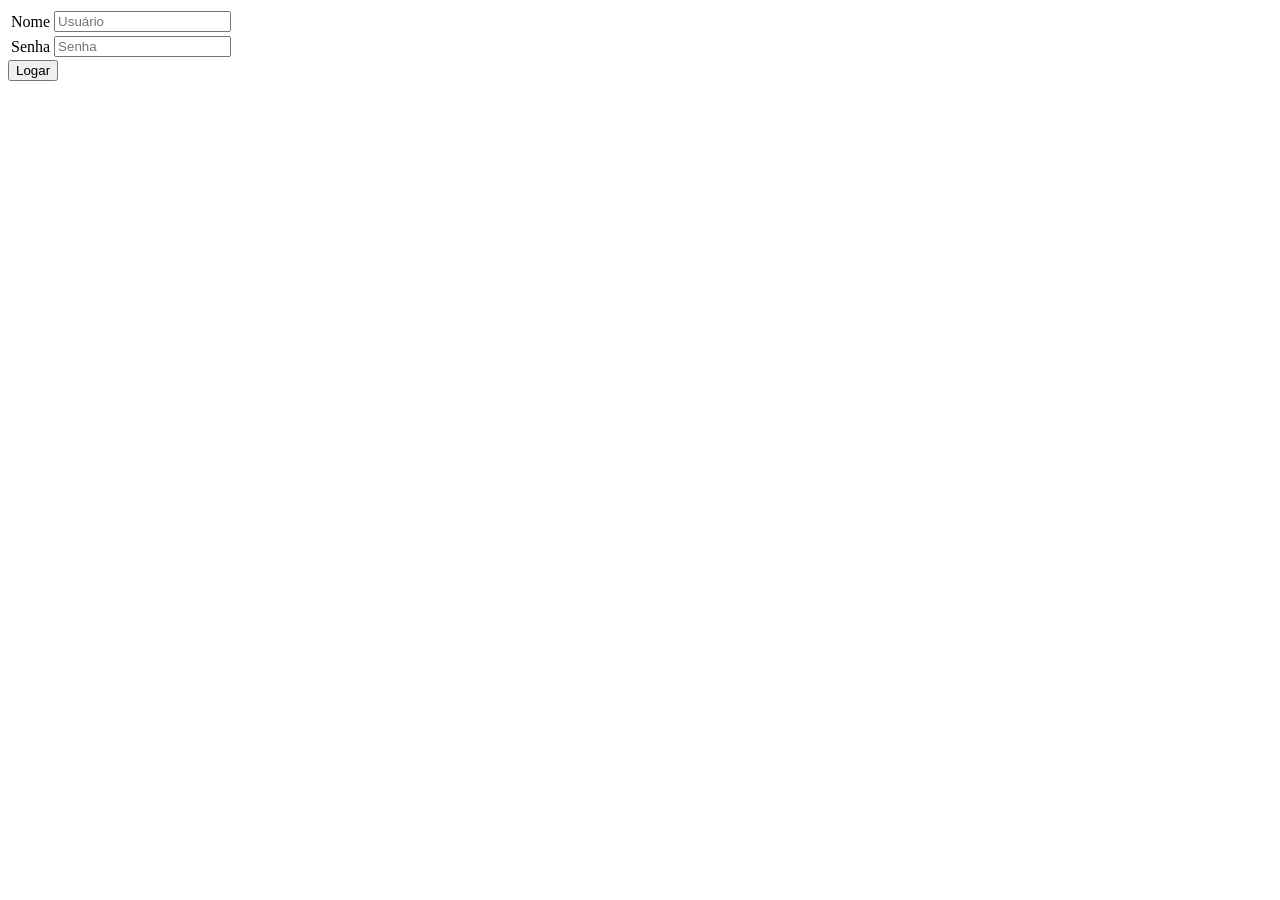
<file: TesteLogin/web/index.html>
<!DOCTYPE html>
<html lang="pt-br">
      <head>
            <meta charset="UTF-8" />
            <title>LOGIN</title>
      </head>
      <body>
            <form action="login" method="get">
                  <table>
                        <tr>
                              <td>Nome</td>
                              <td><input type="text" name="unome" placeholder="Usuário" /></td>
                        </tr>
                        <tr>
                              <td>Senha</td>
                              <td><input type="password" name="usenha" placeholder="Senha" /></td>
                        </tr>
                  </table>
                  <input type="submit" value="Logar" />
            </form>
      </body>
</html>
</file>
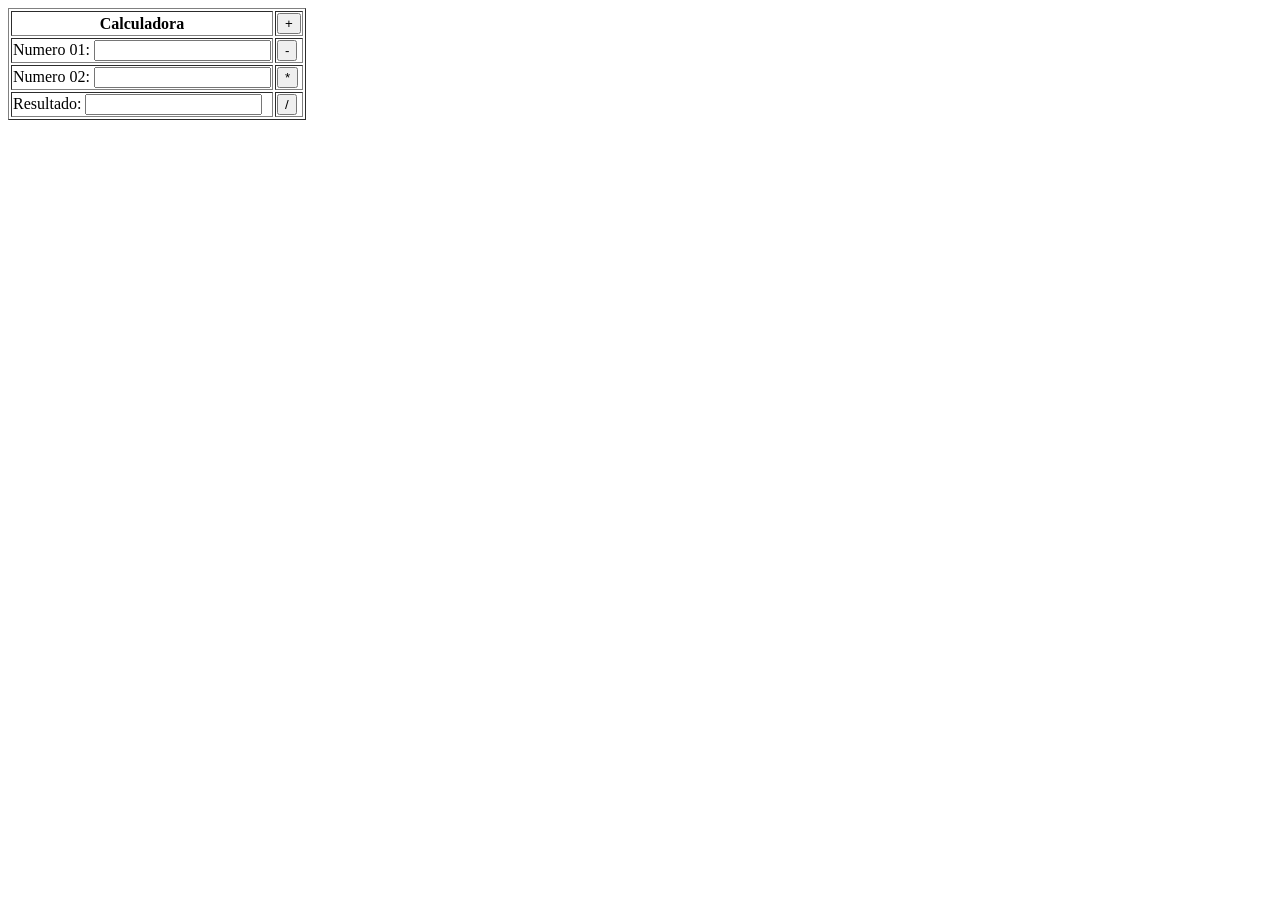
<file: WEB/formulario-js/public_html/index.html>
<!DOCTYPE html>
<html>
    <head>
        <title>formulario-js</title>
        <meta charset="UTF-8">
        <meta name="viewport" content="width=device-width, initial-scale=1.0">
    </head>
    <body>
        <div>
            <table border="1">
                <tr><th>Calculadora</th>
                    <td><button id="somar" onclick="calc(1)"> + </button></td></tr>
                <tr><td>Numero 01: <input type="number" id="numero1"/></td>
                    <td><button id="subtrair" onclick="calc(2)"> - </button></td></tr>
                <tr><td>Numero 02: <input type="number" id="numero2"/></td>
                    <td><button id="multiplicar" onclick="calc(3)"> * </button></td></tr>
                <tr><td>Resultado: <input type="text" id="resultado"/></td>
                    <td><button id="dividir" onclick="calc(4)"> / </button><br></td></tr>
            </table>
        </div>
        <script src="_js/script.js"></script>
    </body>
</html>
</file>
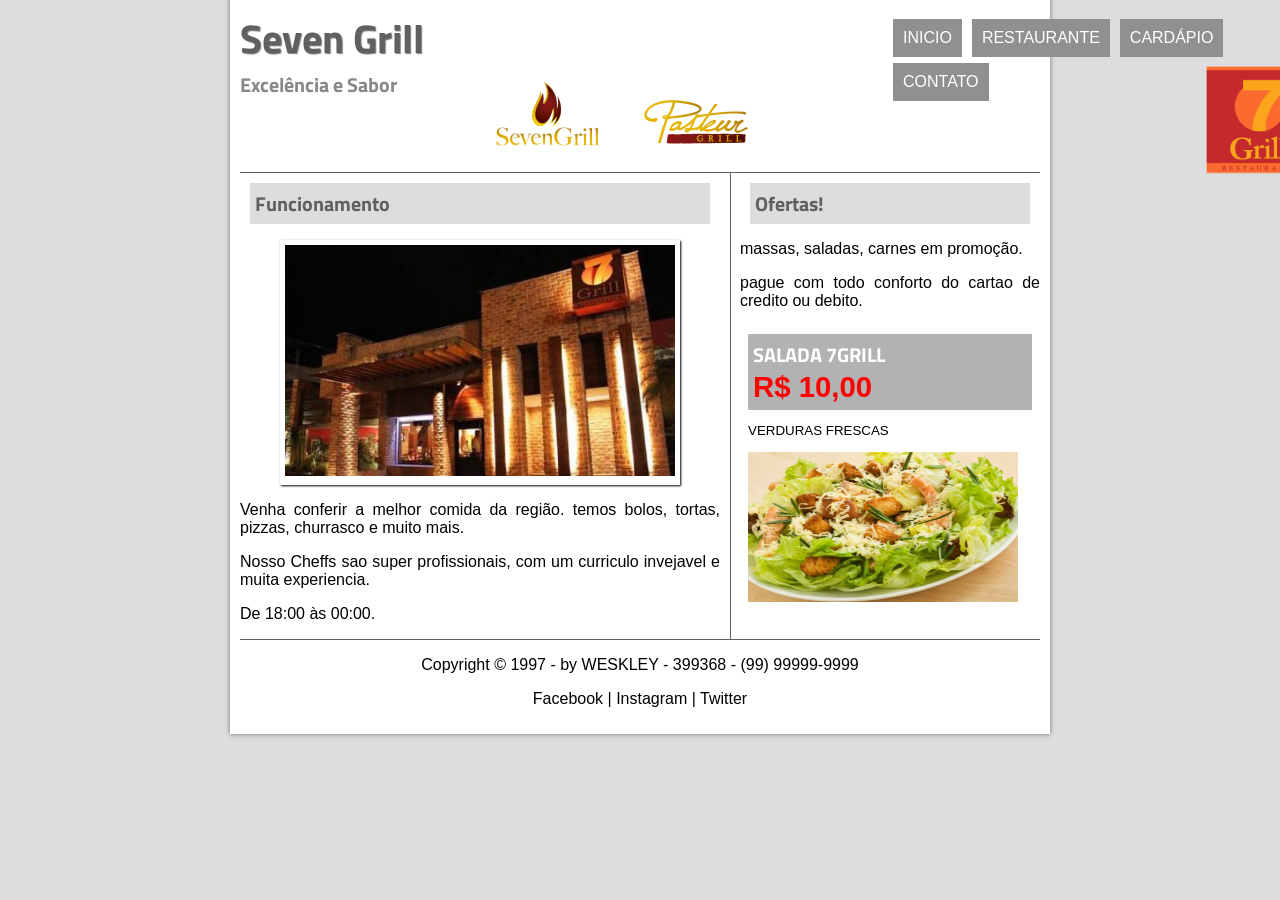
<file: WEB/Trabalho-3/public_html/index.html>
<!DOCTYPE html>
<html lang="pt-br">
    <head>
        <title>Home</title>
        <meta charset="UTF-8">
        <meta name="viewport" content="width=device-width, initial-scale=1.0">
        <link rel="stylesheet" type="text/css" href="_css/style.css">
    </head>
    <body>
        <div id="interface">
            <header id="cabecalho">
                <hgroup>
                    <h1>Seven Grill</h1>
                    <h2>Excelência e Sabor</h2>
                </hgroup>
                <img id="logo" src="_imgs/home.png">
                <nav id="menu">
                    <h2>Menu Principal</h2>
                    <ul>
                        <li onmouseover="mudaLogos('_imgs/home.png')" onmouseout="mudaLogos('_imgs/home.png')"><a href="index.html">Inicio</a></li>
                        <li onmouseover="mudaLogos('_imgs/restaurante.png')" onmouseout="mudaLogos('_imgs/home.png')"><a href="restaurante.html">Restaurante</a></li>
                        <li onmouseover="mudaLogos('_imgs/cardapio.png')" onmouseout="mudaLogos('_imgs/home.png')"><a href="pratos.html">Cardápio</a></li>
                        <li onmouseover="mudaLogos('_imgs/contato.png')" onmouseout="mudaLogos('_imgs/home.png')"><a href="contato.html">Contato</a></li>
                    </ul>
                </nav>
            </header>
            <section id="corpo">
                <article id="principal">
                    <h2>Funcionamento</h2>
                    <figure class="fachada">
                        <img src="_imgs/fachada.jpg">
                        <figcaption>
                            <h3>7 Grill</h3>
                            <p>Sofisticação e Qualidade</p>
                        </figcaption>
                    </figure>
                    <p>Venha conferir a melhor comida da região. temos bolos,
                        tortas, pizzas, churrasco e muito mais.</p>
                    <p>Nosso Cheffs sao super profissionais, com um curriculo
                        invejavel e muita experiencia.</p>
                    <p>De 18:00 às 00:00.</p>
                </article>
            </section>
            <aside id="lateral">
                <article id="secundario">
                    <h2>Ofertas!</h2>
                    <p>massas, saladas, carnes em promoção.</p>
                    <p>pague com todo conforto do cartao de credito ou debito.</p>
                </article>
                <iframe src="promocao.html" name="janela" id="pjanela"></iframe>
            </aside>
            <footer id="rodape">
                <p>Copyright &copy; 1997 - by WESKLEY - 399368 - (99) 99999-9999</p>
                <p><a href="https://pt-br.facebook.com/" target="_blank">Facebook</a> | <a href="https://www.instagram.com/?hl=pt-br" target="_blank">Instagram</a> | <a href="https://twitter.com/login?lang=pt" target="_blank">Twitter</a></p>
            </footer>
        </div>
        <script src="_js/script.js"></script>
    </body>
</html>
</file>
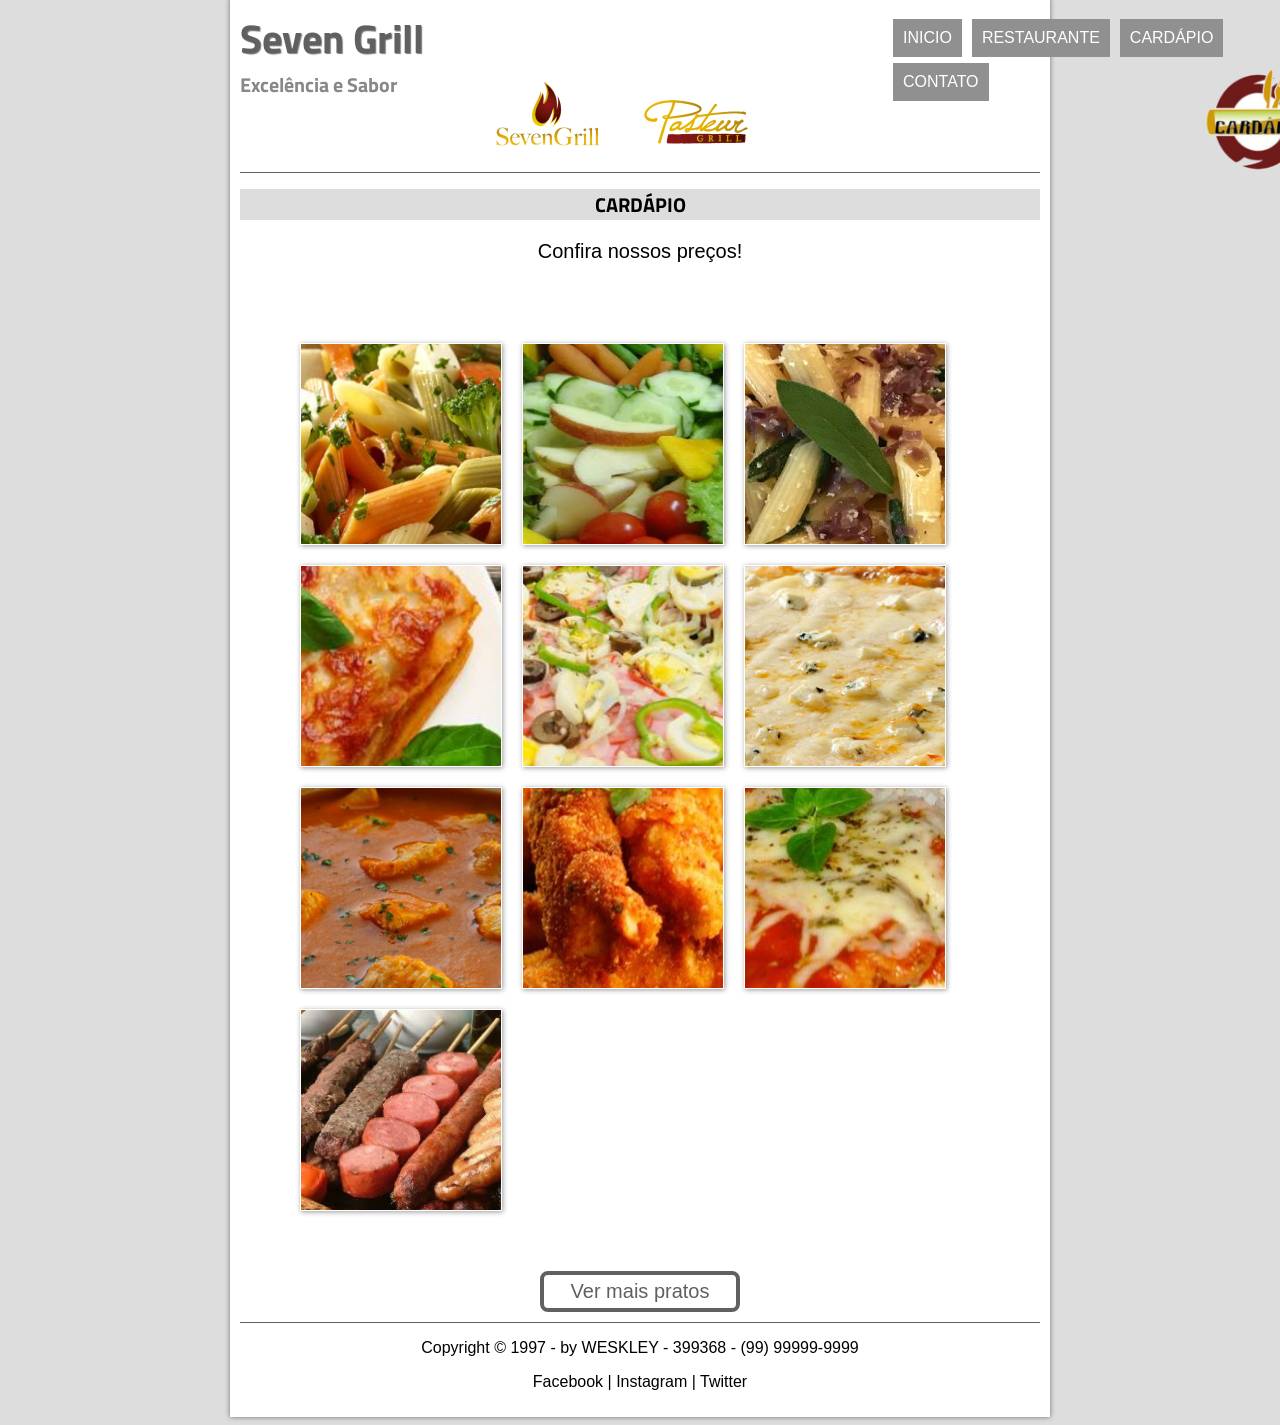
<file: WEB/Trabalho-3/public_html/pratos.html>
<!DOCTYPE html>
<html lang="pt-br">
    <head>
        <title>Home</title>
        <meta charset="UTF-8">
        <meta name="viewport" content="width=device-width, initial-scale=1.0">
        <link rel="stylesheet" type="text/css" href="_css/style.css">
        <script src="_js/jquery-3.3.1.min.js"></script>
        <script src="_js/script.js"></script>
    </head>
    <body>
        <div id="interface">
            <header id="cabecalho">
                <hgroup>
                    <h1>Seven Grill</h1>
                    <h2>Excelência e Sabor</h2>
                </hgroup>
                <img id="logo" src="_imgs/cardapio.png" alt="logo da pagina">
                <nav id="menu">
                    <h2>Menu Principal</h2>
                    <ul>
                        <li onmouseover="mudaLogos('_imgs/home.png')" onmouseout="mudaLogos('_imgs/cardapio.png')">
                            <a href="index.html">Inicio</a></li>
                        <li onmouseover="mudaLogos('_imgs/restaurante.png')" onmouseout="mudaLogos('_imgs/cardapio.png')">
                            <a href="restaurante.html">Restaurante</a></li>
                        <li onmouseover="mudaLogos('_imgs/cardapio.png')" onmouseout="mudaLogos('_imgs/cardapio.png')">
                            <a href="pratos.html">Cardápio</a></li>
                        <li onmouseover="mudaLogos('_imgs/contato.png')" onmouseout="mudaLogos('_imgs/cardapio.png')">
                            <a href="contato.html">Contato</a></li>
                    </ul>
                </nav>
            </header>
            <article id="cardapio">
                <h2>Cardápio</h2>
                <p>Confira nossos preços!</p>
                <ul id="produtos">
                    <li id="prod01"><span>Salada com Penne - R$15,00</span></li>
                    <li id="prod02"><span>Salada Mista - R$ 8,00</span></li>
                    <li id="prod03"><span>Penne ao Molho - R$20,00</span></li>
                    <li id="prod04"><span>Lasanha à Bolonhesa - R$ 20,00</span></li>
                    <li id="prod05"><span>Pizza Portuguesa - R$15,00</span></li>
                    <li id="prod06"><span>Pizza 4 Queijos - R$12,00</span></li>
                    <li id="prod07"><span>Ensopado de Frango - R$10,00</span></li>
                    <li id="prod08"><span>Frango Empanado - R$10,00</span></li>
                    <li id="prod09"><span>Filé a Parmegianna - R$20,00</span></li>
                    <li id="prod10"><span>Churrasco Misto - R$25,00</span></li>
                </ul>
                <button id="mostrar"  style="vertical-align:middle"><span>Ver mais pratos </span></button>
                <ul id="produtos-ext">
                    <li id="prod11"><span>Salada de Frutas - R$6,00</span></li>
                    <li id="prod12"><span>Salada de Maionese - R$ 7,00</span></li>
                    <li id="prod13"><span>Raviolli - R$18,00</span></li>
                    <li id="prod14"><span>Espaguete - R$ 20,00</span></li>
                    <li id="prod15"><span>Pizza Frango - R$12,00</span></li>
                    <li id="prod16"><span>Pizza Banana - R$12,00</span></li>
                    <li id="prod17"><span>Frango Passarinho - R$10,00</span></li>
                    <li id="prod18"><span>Frango Xadrez - R$13,00</span></li>
                    <li id="prod19"><span>Costela - R$20,00</span></li>
                    <li id="prod20"><span>Lombo Suíno - R$19,00</span></li>
                </ul>
            </article>
            <footer id="rodape">
                <p>Copyright &copy; 1997 - by WESKLEY - 399368 - (99) 99999-9999</p>
                <p><a href="https://pt-br.facebook.com/" target="_blank">Facebook</a> |
                    <a href="https://www.instagram.com/?hl=pt-br" target="_blank">Instagram</a> |
                    <a href="https://twitter.com/login?lang=pt" target="_blank">Twitter</a></p>
            </footer>
        </div>
    </body>
</html>
</file>
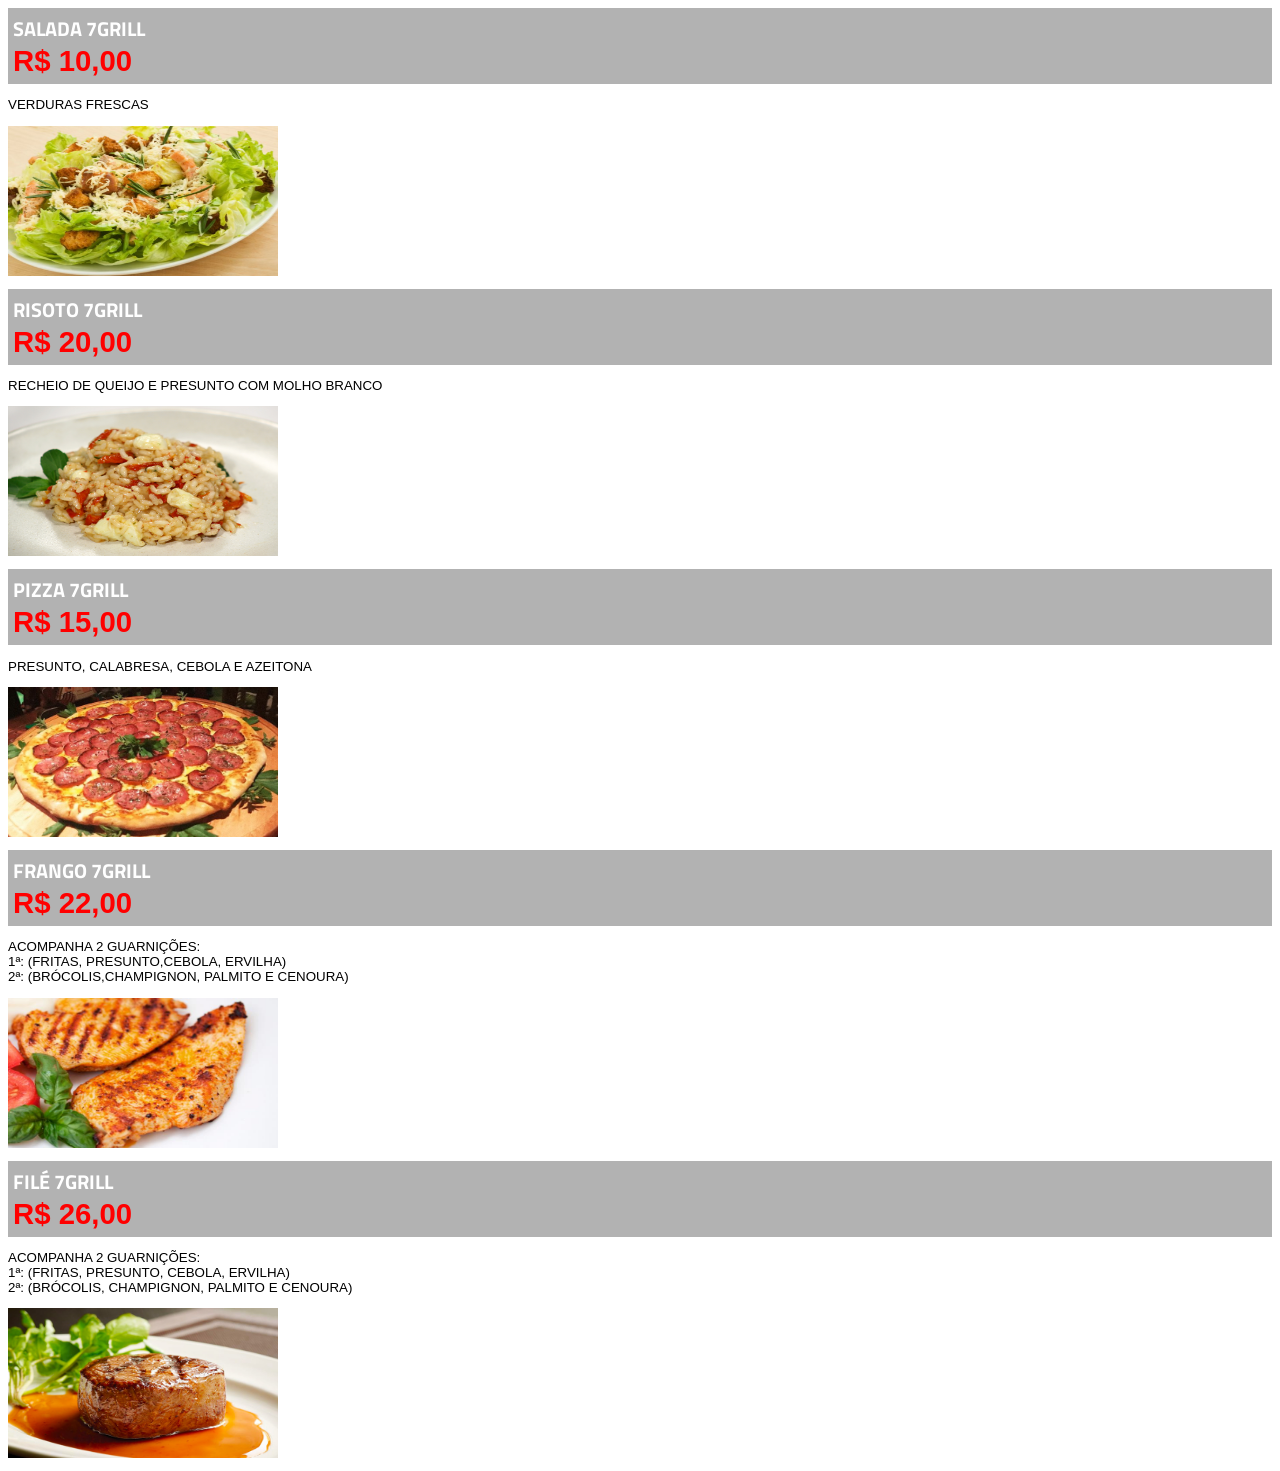
<file: WEB/Trabalho-3/public_html/promocao.html>
<!DOCTYPE html>
<html lang="pt-br">
    <head>
        <title>Promocao</title>
        <meta charset="UTF-8">
        <meta name="viewport" content="width=device-width, initial-scale=1.0">
        <style>
            @import url('https://fonts.googleapis.com/css?family=Titillium+Web');
            body {
                font-family: sans-serif;
                font-size: 10pt;
            }
            p {
                text-align: left;
            }
            article h2 {
                font-family: 'Titillium Web', sans-serif;
                font-size: 15pt;
                color: white;
                background-color: rgba(0, 0, 0, .3);
                padding: 5px;
                margin: 0px;
            }
            article {
                margin-bottom: 10px;
            }
            article img {
                width: 270px;
                height: 150px;
            }
            article span {
                font-family: sans-serif;
                font-size: 22pt;
                color: red;
            }
        </style>
    </head>
    <body>
        <div>
            <article id="prom-1">
                <header>
                    <h2>SALADA 7GRILL<br><span>R$ 10,00</span></h2>
                </header>
                <p>VERDURAS FRESCAS</p>
                <img src="_imgs/salada-cesar.jpg" alt="saladas">
            </article>
            <article id="prom-2">
                <header>
                    <h2>RISOTO 7GRILL<br><span>R$ 20,00</span></h2>
                </header>
                <p>RECHEIO DE QUEIJO E PRESUNTO COM MOLHO BRANCO</p>
                <img src="_imgs/risoto.jpg" alt="risotos">
            </article>
            <article id="prom-3">
                <header>
                    <h2>PIZZA 7GRILL<br><span>R$ 15,00</span></h2>
                </header>
                <p>PRESUNTO, CALABRESA, CEBOLA E AZEITONA</p>
                <img src="_imgs/pizza.jpg" alt="pizzas">
            </article>
            <article id="prom-4">
                <header>
                    <h2>FRANGO 7GRILL<br><span>R$ 22,00</span></h2>
                </header>
                <p>ACOMPANHA 2 GUARNIÇÕES:<br>1ª: (FRITAS, PRESUNTO,CEBOLA, ERVILHA)<br>2ª: (BRÓCOLIS,CHAMPIGNON, PALMITO E CENOURA)</p>
                <img src="_imgs/frango.jpg" alt="frangos">
            </article>
            <article id="prom-5">
                <header>
                    <h2>FILÉ 7GRILL<br><span>R$ 26,00</span></h2>
                </header>
                <p>ACOMPANHA 2 GUARNIÇÕES:<br>1ª: (FRITAS, PRESUNTO, CEBOLA, ERVILHA)<br>2ª: (BRÓCOLIS, CHAMPIGNON, PALMITO E CENOURA)</p>
                <img src="_imgs/file.jpg" alt="carness">
            </article>
        </div>
    </body>
</html>
</file>
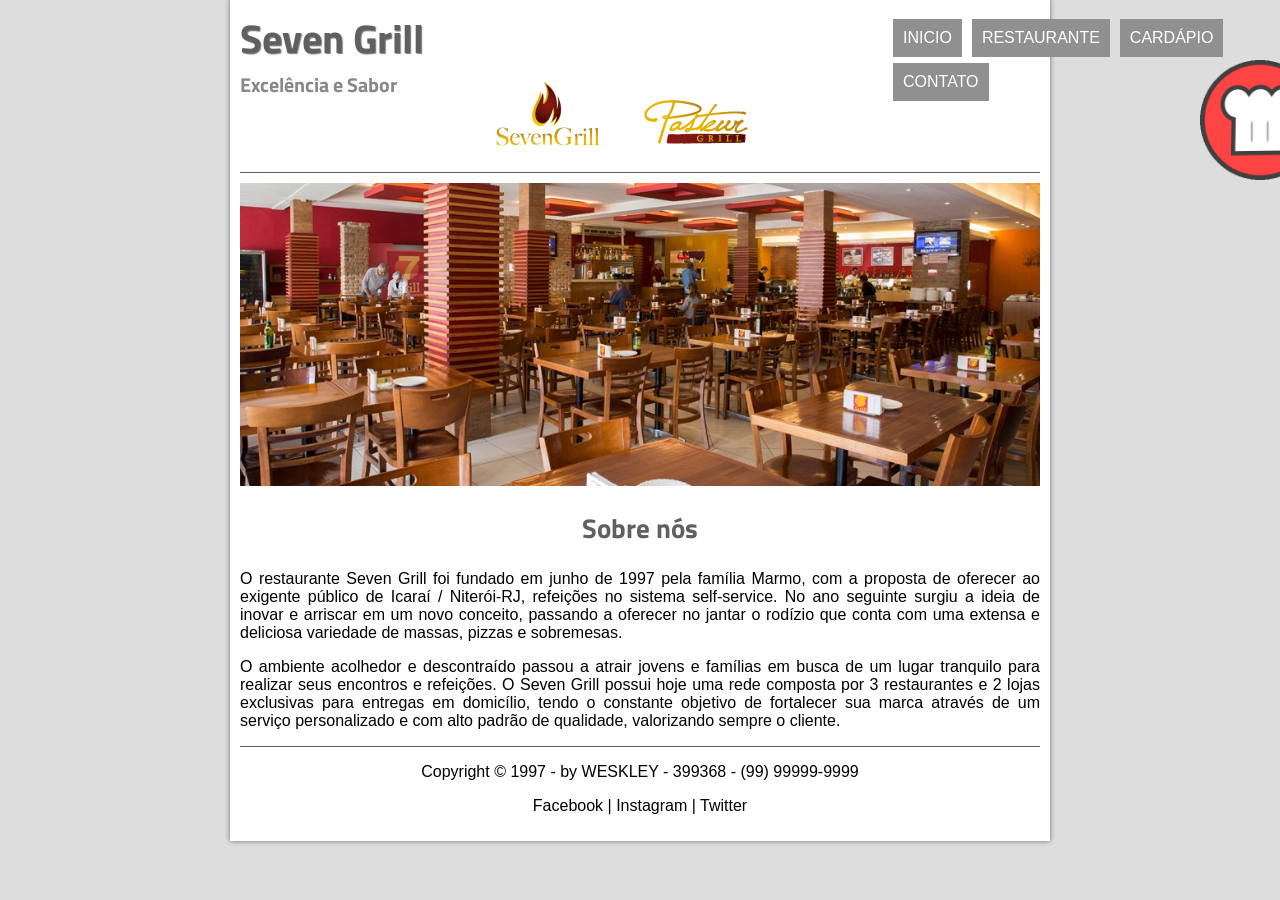
<file: WEB/Trabalho-3/public_html/restaurante.html>
<!DOCTYPE html>
<html lang="pt-br">
    <head>
        <title>Restaurante</title>
        <meta charset="UTF-8">
        <meta name="viewport" content="width=device-width, initial-scale=1.0">
        <link rel="stylesheet" type="text/css" href="_css/style.css">
    </head>
    <body>
        <div id="interface">
            <header id="cabecalho">
                <hgroup>
                    <h1>Seven Grill</h1>
                    <h2>Excelência e Sabor</h2>
                </hgroup>
                <img id="logo" src="_imgs/restaurante.png">
                <nav id="menu">
                    <h2>Menu Principal</h2>
                    <ul>
                        <li onmouseover="mudaLogos('_imgs/home.png')" onmouseout="mudaLogos('_imgs/restaurante.png')"><a href="index.html">Inicio</a></li>
                        <li onmouseover="mudaLogos('_imgs/restaurante.png')" onmouseout="mudaLogos('_imgs/restaurante.png')"><a href="restaurante.html">Restaurante</a></li>
                        <li onmouseover="mudaLogos('_imgs/cardapio.png')" onmouseout="mudaLogos('_imgs/restaurante.png')"><a href="pratos.html">Cardápio</a></li>
                        <li onmouseover="mudaLogos('_imgs/contato.png')" onmouseout="mudaLogos('_imgs/restaurante.png')"><a href="contato.html">Contato</a></li>
                    </ul>
                </nav>
            </header>
            <article id="sobre">
                <img id="ambiente" src="_imgs/ambiente.jpg" alt="Ambiente 7Grill">
                <h2>Sobre nós</h2>
                <p>O restaurante Seven Grill foi fundado em junho de 1997 pela família Marmo, com a proposta de oferecer ao exigente público de Icaraí / Niterói-RJ, refeições no sistema self-service. No ano seguinte surgiu a ideia de inovar e arriscar em um novo conceito, passando a oferecer no jantar o rodízio que conta com uma extensa e deliciosa variedade de massas, pizzas e sobremesas.</p>
                <p>O ambiente acolhedor e descontraído passou a atrair jovens e famílias em busca de um lugar tranquilo para realizar seus encontros e refeições. O Seven Grill possui hoje uma rede composta por 3 restaurantes e 2 lojas exclusivas para entregas em domicílio, tendo o constante objetivo de fortalecer sua marca através de um serviço personalizado e com alto padrão de qualidade, valorizando sempre o cliente.</p>
            </article>
            <footer id="rodape">
                <p>Copyright &copy; 1997 - by WESKLEY - 399368 - (99) 99999-9999</p>
                <p><a href="https://pt-br.facebook.com/" target="_blank">Facebook</a> | <a href="https://www.instagram.com/?hl=pt-br" target="_blank">Instagram</a> | <a href="https://twitter.com/login?lang=pt" target="_blank">Twitter</a></p>
            </footer>
        </div>
        <script src="_js/script.js"></script>
    </body>
</html>
</file>
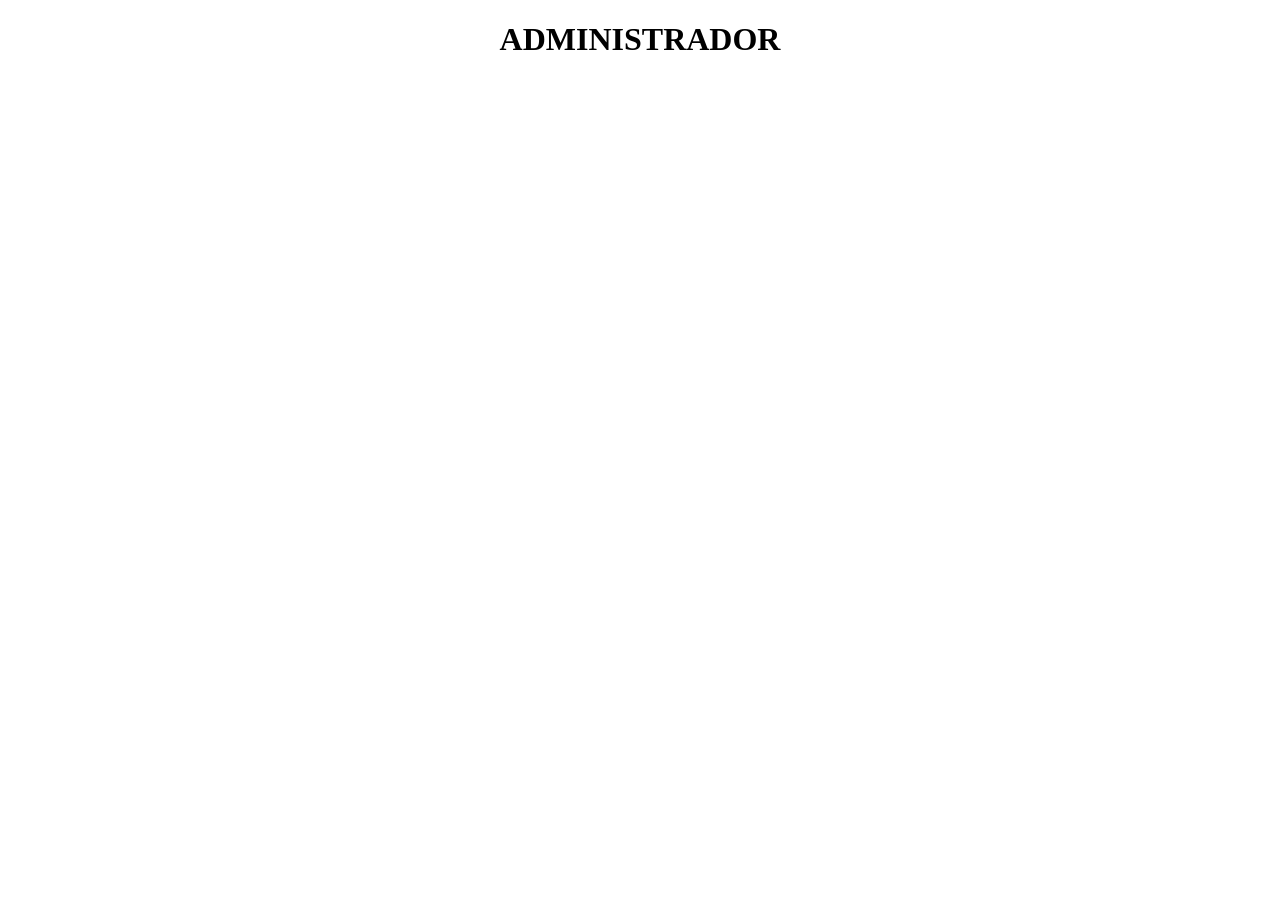
<file: TesteLoginSpring/target/classes/templates/home.html>
<!DOCTYPE html>
<html xmlns:th="http://www.thymeleaf.org">
   <head>
      <title>Home Page</title>
      <meta charset="UTF-8">
      <meta name="viewport" content="width=device-width, initial-scale=1.0">
   </head>
   <body>
      <div align="center">
         <h1>ADMINISTRADOR</h1>
      </div>
   </body>
</html>
</file>
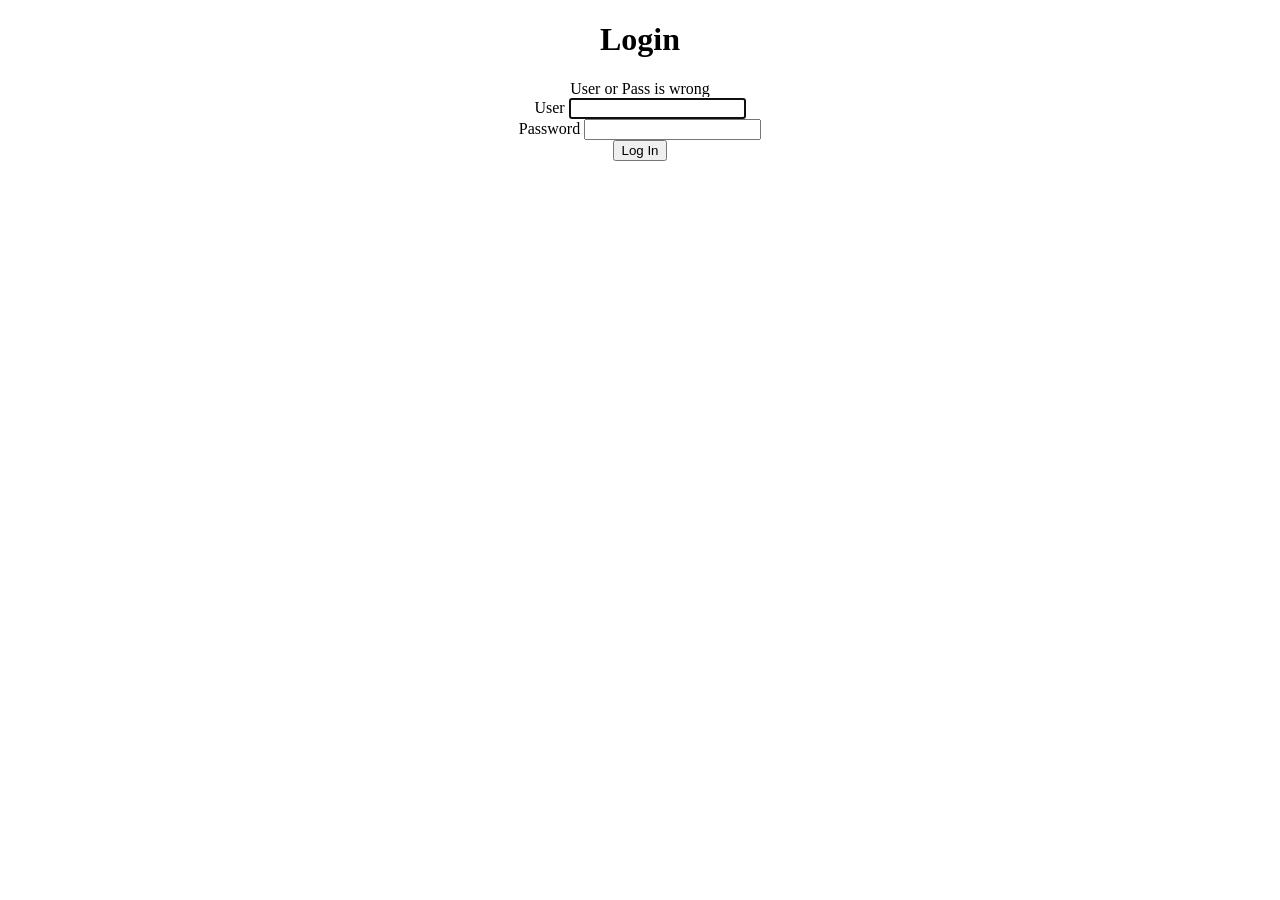
<file: TesteLoginSpring/target/classes/templates/login.html>
<!DOCTYPE html>
<html xmlns:th="http://www.thymeleaf.org" lang="pt-br">
   <head>
      <title>Login</title>
      <meta charset="UTF-8">
      <meta name="viewport" content="width=device-width, initial-scale=1.0">
   </head>
   <body>
      <div align="center">
         <h1>Login</h1>
         <span th:if="${invalidCredentials}" class="error">User or Pass is wrong</span>
         <br/>
         <form th:action="@{/login}" th:object="${loginForm}" method="POST">
            <label for="username">User</label>
            <input type="text" id="uname" name="uname" autofocus="autofocus" />
            <br/>
            <label for="password">Password</label>
            <input type="password" id="upass" name="upass" />
            <br/>
            <input type="submit" value="Log In" />
         </form>
      </div>
   </body>
</html>
</file>
<file: WEB/Trabalho-3/public_html/_css/style.css>
@charset "UTF-8";
@import url('https://fonts.googleapis.com/css?family=Titillium+Web');
/*CONFIGURAÇOES GLOBAIS*/
body {
    background-color: #dddddd;
}
p {
    font-family: sans-serif;
    text-align: justify;
}
div#interface {
    width: 800px;
    background-color: #ffffff;
    margin: -10px auto 0px auto;
    box-shadow: 0px 0px 5px rgba(0, 0, 0, 0.5);
    padding: 10px;
}
/*CONFIGURAÇÔES INDEX*/
header#cabecalho {
    border-bottom: 1px #606060 solid;
    background: url("../_imgs/logo-2.png") no-repeat 200px 70px;
    padding-bottom: 55px;
}
header#cabecalho h1 {
    font-family: 'Titillium Web', sans-serif;
    font-size: 30pt;
    color: #606060;
    text-shadow: 1px 1px 1px rgba(0, 0, 0, 0.5);
    padding: 0px;
    margin-bottom: 0px;
    margin-top: 0px;
}
header#cabecalho h2 {
    font-family: 'Titillium Web', sans-serif;
    color: #888888;
    font-size: 15pt;
    padding: 0px;
    margin-top: 0px;
}
header#cabecalho img#logo {
    position: absolute;
    top: 60px;
    left: 1200px;
    width: 120px;
    height: 120px;
}
figure.fachada {
    position: relative;
    border: 5px solid rgb(255, 255, 255);
    box-shadow: 1px 1px 2px rgb(0, 0, 0);
}
figure.fachada img {
    width: 100%;
    height: 100%;
}
figure.fachada figcaption {
    position: absolute;
    top: 0px;
    background-color: rgba(0, 0, 0, 0.4);
    color: rgb(255, 255, 255);
    width: 100%;
    height: 100%;
    padding: 10px;
    box-sizing: border-box;
    opacity: 0;
    transition: opacity 1s;
}
figure.fachada:hover figcaption {
    opacity: 1;
}
nav#menu {
    display: block;
}
nav#menu ul {
    list-style: none;
    text-transform: uppercase;
    position: absolute;
    top: 0px;
    left: 850px;
}
nav#menu li {
    display: inline-block;
    background-color: #909090;
    padding: 10px;
    margin: 3px;
    transition: background-color 0.5s;
}
nav#menu li:hover {
    background-color: #606060;
}
nav#menu h2 {
    display: none;
}
nav#menu a {
    color: #ffffff;
    text-decoration: none;
    font-family: sans-serif;
}
section#corpo {
    display: block;
    width: 480px;
    float: left;
    border-right: 1px solid #606060;
    padding-right: 10px;
}
article#principal h2 {
    font-size: 15pt;
    color: #606060;
    background-color: #dddddd;
    padding: 5px 0px 5px 5px;
    margin: 10px;
    font-family: 'Titillium Web', sans-serif;
}
article#secundario h2 {
    font-size: 15pt;
    color: #606060;
    background-color: #dddddd;
    padding: 5px 0px 5px 5px;
    margin: 10px;
    font-family: 'Titillium Web', sans-serif;
}
aside#lateral {
    display: block;
    width: 300px;
    float: right;
}
footer#rodape {
    clear: both;
    border-top: 1px solid #606060;
}
footer#rodape p {
    text-align: center;
}
footer#rodape a {
    font-family: sans-serif;
    text-decoration: none;
    color: #000000;
}
article#sobre h2 {
    font-family: 'Titillium Web', sans-serif;
    font-size: 20pt;
    text-align: center;
    color: #606060;
}
article#sobre img {
    width: 100%;
    height: 100%;
    padding-top: 10px;
    display: block;
}
iframe#pjanela {
    height: 282px;
    border: none;
}
/*CONFIGURAÇÕES PRATOS*/
article#cardapio h2 {
    font-family: 'Titillium Web', sans-serif;
    font-size: 15pt;
    color: #000000;
    background-color: #dddddd;
    text-align: center;
    text-transform: uppercase;
}
article#cardapio p {
    font-family: sans-serif;
    font-size: 15pt;
    text-align: center;
}
article#cardapio button#mostrar {
    border-radius: 8px;
    background-color: #ffffff;
    border: 4px solid #606060;
    text-align: center;
    display: inline-block;
    width: 200px;
    padding: 5px;
    margin: 0px 0px 10px 300px;
    cursor: pointer;
    transition: all .5s;
    font-size: 15pt;
    color: #606060;
}
article#cardapio button#mostrar:hover {
    background-color: #606060;
}
article#cardapio button#mostrar span {
    cursor: pointer;
    display: inline-block;
    position: relative;
    transition: 0.5s;
}
article#cardapio button#mostrar span:after {
    content: '\00bb';
    color: white;
    position: absolute;
    opacity: 0;
    top: 0;
    right: -20px;
    transition: 0.5s;
}
article#cardapio button#mostrar:hover span {
    padding-right: 25px;
    color: white;
}
article#cardapio button#mostrar:hover span:after {
    opacity: 1;
    right: 0;
}
ul#produtos {
    width: 700px;
    margin: 0px auto 0px auto;
    padding: 50px;
    overflow: hidden;
    list-style: none;
}
ul#produtos li {
    float: left;
    width: 200px;
    height: 200px;
    margin: 10px;
    border: 1px solid white;
    box-shadow: 1px 1px 5px rgba(0, 0, 0, .4);
    -webkit-transition: all 0.5s ease-in;
}
ul#produtos li span {
    opacity: 0;
    color: #ffffff;
    font-weight: bold;
    text-shadow: 1px 1px 1px black;
    background-color: rgba(0, 0, 0, .6);
    font-size: 8pt;
    line-height: 370px;
    padding: 3px;
}
ul#produtos li:hover {
    -webkit-transform: scale(1.5);
}
ul#produtos li:hover span {
    opacity: 1;
}
ul#produtos li#prod01 {
    background: url('../_imgs/_cardapio/salada1.jpg') no-repeat;
    background-position: 50% 50%;
    background-size: 600px 400px;
    background-color: white;
}
ul#produtos li#prod01:hover {
    background-position: 0px 0px;
    background-size: 300px 200px;
}
ul#produtos li#prod02 {
    background: url('../_imgs/_cardapio/salada2.jpg') no-repeat;
    background-position: 50% 50%;
    background-size: 600px 400px;
    background-color: white;
}
ul#produtos li#prod02:hover {
    background-position: 0px 0px;
    background-size: 300px 200px;
}
ul#produtos li#prod03 {
    background: url('../_imgs/_cardapio/massas1.jpg') no-repeat;
    background-position: 50% 50%;
    background-size: 600px 400px;
    background-color: white;
}
ul#produtos li#prod03:hover {
    background-position: 0px 0px;
    background-size: 300px 200px;
}
ul#produtos li#prod04 {
    background: url('../_imgs/_cardapio/massas2.jpg') no-repeat;
    background-position: 50% 50%;
    background-size: 600px 400px;
    background-color: white;
}
ul#produtos li#prod04:hover {
    background-position: 0px 0px;
    background-size: 300px 200px;
}
ul#produtos li#prod05 {
    background: url('../_imgs/_cardapio/pizza1.jpg') no-repeat;
    background-position: 50% 50%;
    background-size: 600px 400px;
    background-color: white;
}
ul#produtos li#prod05:hover {
    background-position: 0px 0px;
    background-size: 300px 200px;
}
ul#produtos li#prod06 {
    background: url('../_imgs/_cardapio/pizza2.jpg') no-repeat;
    background-position: 50% 50%;
    background-size: 600px 400px;
    background-color: white;
}
ul#produtos li#prod06:hover {
    background-position: 0px 0px;
    background-size: 300px 200px;
}
ul#produtos li#prod07 {
    background: url('../_imgs/_cardapio/frango1.jpg') no-repeat;
    background-position: 50% 50%;
    background-size: 600px 400px;
    background-color: white;
}
ul#produtos li#prod07:hover {
    background-position: 0px 0px;
    background-size: 300px 200px;
}
ul#produtos li#prod08 {
    background: url('../_imgs/_cardapio/frango2.jpg') no-repeat;
    background-position: 50% 50%;
    background-size: 600px 400px;
    background-color: white;
}
ul#produtos li#prod08:hover {
    background-position: 0px 0px;
    background-size: 300px 200px;
}
ul#produtos li#prod09 {
    background: url('../_imgs/_cardapio/carne1.jpg') no-repeat;
    background-position: 50% 50%;
    background-size: 600px 400px;
    background-color: white;
}
ul#produtos li#prod09:hover {
    background-position: 0px 0px;
    background-size: 300px 200px;
}
ul#produtos li#prod10 {
    background: url('../_imgs/_cardapio/carne2.jpg') no-repeat;
    background-position: 50% 50%;
    background-size: 600px 400px;
    background-color: white;
}
ul#produtos li#prod10:hover {
    background-position: 0px 0px;
    background-size: 300px 200px;
}
ul#produtos-ext {
    width: 700px;
    margin: 0 auto;
    padding: 50px;
    overflow: hidden;
    list-style: none;
}
ul#produtos-ext li {
    float: left;
    width: 200px;
    height: 200px;
    margin: 10px;
    border: 1px solid white;
    box-shadow: 1px 1px 5px rgba(0, 0, 0, .4);
    -webkit-transition: all 0.5s ease-in;
}
ul#produtos-ext li span {
    opacity: 0;
    color: #ffffff;
    font-weight: bold;
    text-shadow: 1px 1px 1px black;
    background-color: rgba(0, 0, 0, .6);
    font-size: 8pt;
    line-height: 370px;
    padding: 3px;
}
ul#produtos-ext li:hover {
    -webkit-transform: scale(1.5);
}
ul#produtos-ext li:hover span {
    opacity: 1;
}
ul#produtos-ext li#prod11 {
    background: url('../_imgs/_cardapio/salada3.jpg') no-repeat;
    background-position: 50% 50%;
    background-size: 600px 400px;
    background-color: white;
}
ul#produtos-ext li#prod11:hover {
    background-position: 0px 0px;
    background-size: 300px 200px;
}
ul#produtos-ext li#prod12 {
    background: url('../_imgs/_cardapio/salada4.jpg') no-repeat;
    background-position: 50% 50%;
    background-size: 600px 400px;
    background-color: white;
}
ul#produtos-ext li#prod12:hover {
    background-position: 0px 0px;
    background-size: 300px 200px;
}
ul#produtos-ext li#prod13 {
    background: url('../_imgs/_cardapio/massas3.jpg') no-repeat;
    background-position: 50% 50%;
    background-size: 600px 400px;
    background-color: white;
}
ul#produtos-ext li#prod13:hover {
    background-position: 0px 0px;
    background-size: 300px 200px;
}
ul#produtos-ext li#prod14 {
    background: url('../_imgs/_cardapio/massas4.jpg') no-repeat;
    background-position: 50% 50%;
    background-size: 600px 400px;
    background-color: white;
}
ul#produtos-ext li#prod14:hover {
    background-position: 0px 0px;
    background-size: 300px 200px;
}
ul#produtos-ext li#prod15 {
    background: url('../_imgs/_cardapio/pizza3.png') no-repeat;
    background-position: 50% 50%;
    background-size: 600px 400px;
    background-color: white;
}
ul#produtos-ext li#prod15:hover {
    background-position: 0px 0px;
    background-size: 300px 200px;
}
ul#produtos-ext li#prod16 {
    background: url('../_imgs/_cardapio/pizza4.jpg') no-repeat;
    background-position: 50% 50%;
    background-size: 600px 400px;
    background-color: white;
}
ul#produtos-ext li#prod16:hover {
    background-position: 0px 0px;
    background-size: 300px 200px;
}
ul#produtos-ext li#prod17 {
    background: url('../_imgs/_cardapio/frango4.jpg') no-repeat;
    background-position: 50% 50%;
    background-size: 600px 400px;
    background-color: white;
}
ul#produtos-ext li#prod17:hover {
    background-position: 0px 0px;
    background-size: 300px 200px;
}
ul#produtos-ext li#prod18 {
    background: url('../_imgs/_cardapio/frango3.jpg') no-repeat;
    background-position: 50% 50%;
    background-size: 600px 400px;
    background-color: white;
}
ul#produtos-ext li#prod18:hover {
    background-position: 0px 0px;
    background-size: 300px 200px;
}
ul#produtos-ext li#prod19 {
    background: url('../_imgs/_cardapio/carne3.jpeg') no-repeat;
    background-position: 50% 50%;
    background-size: 600px 400px;
    background-color: white;
}
ul#produtos-ext li#prod19:hover {
    background-position: 0px 0px;
    background-size: 300px 200px;
}
ul#produtos-ext li#prod20 {
    background: url('../_imgs/_cardapio/carne4.jpg') no-repeat;
    background-position: 50% 50%;
    background-size: 600px 400px;
    background-color: white;
}
ul#produtos-ext li#prod20:hover {
    background-position: 0px 0px;
    background-size: 300px 200px;
}
/*CONFIGURAÇÕES CONTATO*/
fieldset#contatos legend {
    font-family: sans-serif;
    font-size: 15pt;
}
fieldset#contatos p {
    font-family: sans-serif;
    font-size: 12pt;
}
form#formcon input#enviar {
    font-size: 12pt;
    padding: 6px 20px;
    border-radius: 12px;
    background-color: #ffffff;
    border: 2px solid #008CBA;
    text-align: center;
    text-decoration: none;
    display: inline-block;
    -webkit-transition-duration: 0.4s;
    transition-duration: 0.4s;
    cursor: pointer;
}
form#formcon input#enviar:hover {
    background-color: #008CBA;
    color: white;
    border: 2px solid #008CBA;
}
</file>
